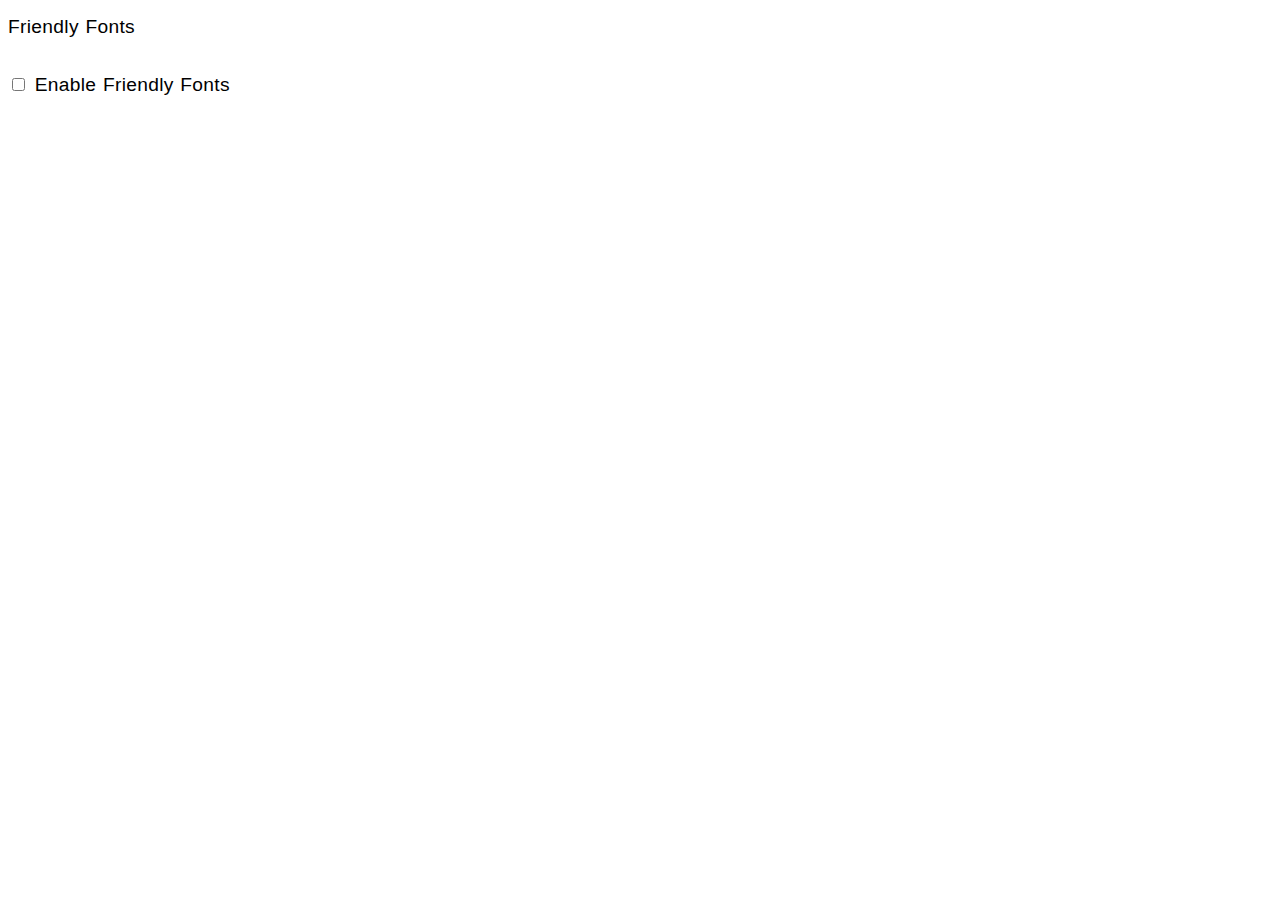
<file: index.html>
<html>
    <head>
        <link rel="stylesheet" href="./extension.css">
    </head>
    <body>
        <p>Friendly Fonts</p>
        <input type="checkbox" id="on_btn">
        <label for="on_btn">Enable Friendly Fonts</label>
        <script type="module" src="./popup.js"></script>
    </body>
</html>
</file>
<file: extension.css>
/**
* This is the CSS for the extension itself
*/

body {
    min-width: 400px;
    font-family: "Trebuchet MS", Arial, sans-serif;
    word-spacing: 0.06rem;
    letter-spacing: 0.02rem;
    font-size: 1.2em;
    line-height: 2;
}
</file>
